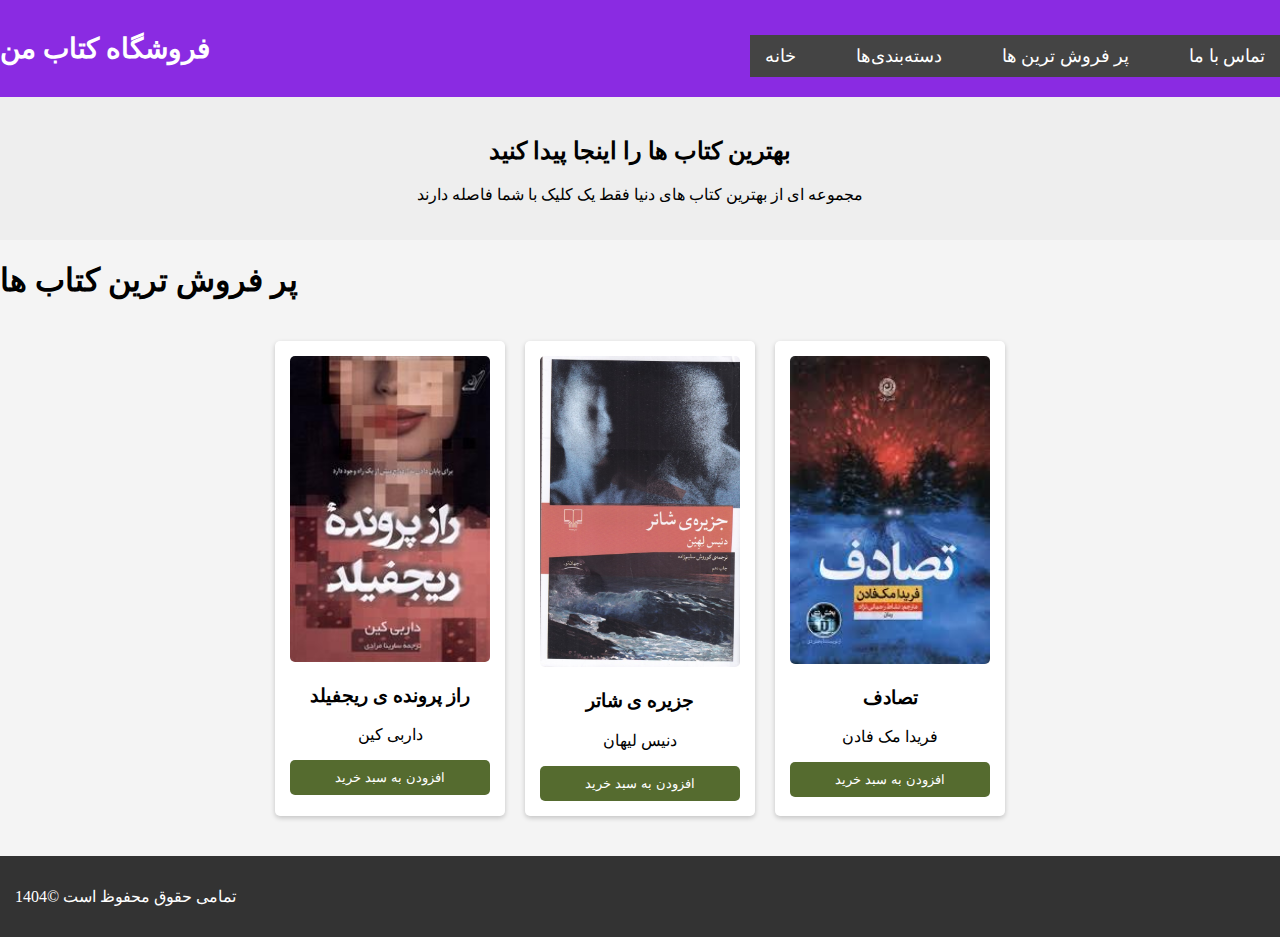
<file: sale.html>
<!doctype html>
<html>
<head>
<meta charset="utf-8">
<title >پر فروش ترین کتاب ها</title>
	<link rel="stylesheet" href="style.css">
</head>

<body>
	<header>
		<h1 class="site-title">فروشگاه کتاب من</h1>
		<nav>
			<ul>
				<li><a href="index.html">خانه</a></li>
				<li class="dropdown">
        <a href="#">دسته‌بندی‌ها</a>
        <ul class="dropdown-menu">
          <li><a href="jenayi.html">جنایی</a></li>
          <li><a href="moama.html">معمایی</a></li>

          <li><a href="ravan.html">روانشناسی</a></li>
        </ul>
      </li>
				<li><a href="sale.html">پر فروش ترین ها</a></li>
				<li><a href="contact.html">تماس با ما</a></li>
				</ul>
			</nav>
		</header>
	<section class="intro">
		<h2>بهترین کتاب ها را اینجا پیدا کنید</h2>
		<p>مجموعه ای از بهترین کتاب های دنیا فقط یک کلیک با شما فاصله دارند</p>
		</section>
	<main>
		<h1 class="site-title">پر فروش ترین کتاب ها</h1>
		<div class="books">
			<div class="book">
				<img src="images/06d637789c1f41b98e30ae0ccd5aa17e.jpg" alt="کتاب اول">
			<h3>راز پرونده ی ریجفیلد</h3>
			<p>داربی کین</p>
			<button>افزودن به سبد خرید</button>
			</div>
			<div class="book">
			<img src="images/697d83c0182e45beb3e67be3bd023fa0.jpg" alt="کتاب دوم">
			<h3>جزیره ی شاتر</h3>
			<p> دنیس لیهان </p>
			<button>افزودن به سبد خرید</button>
			</div>
			<div class="book">
			<img src="images/download (4).jpg" alt="کتاب سوم">
			<h3>تصادف</h3>
			<p> فریدا مک فادن  </p>
			<button>افزودن به سبد خرید</button>
			</div>
		</div>
	</main>
	<footer>
		<p>تمامی حقوق محفوظ است &copy;1404</p>
		</footer>
	</body>
	</html>
</file>
<file: style.css>
body {
  margin: 0;
  font-family: Tahoma;
  background: #f4f4f4;
}
main h2,main p{
	text-align: center;
}
header {
  background-color:blueviolet;
	color: white;
	padding: 20px 0;
	display: flex;
	text-align: center;
	justify-content: space-between;
	align-items: center;
}
header .site-title{
	margin: 0;
	font-size: 28px;
	font-weight: bold;
}
header h1{
	margin: 0;
	font-size: 24px;
}
nav ul {
  list-style: none;
  margin: 15px 0 0 0;
  padding: 0;
  display: flex;
  justify-content: center;
	gap:30px;
  background:#444;
}

nav ul li {
position: relative;
}

nav ul li a {
 color: white;
	text-decoration: none;
	padding: 10px 15px;
	font-size: 18px;
	display: block;
	transition: background 0.3s,color 0.3s;
}

nav ul li a:hover {
	text-decoration: underline;
  background: #ffffff;
	color: #4B3FF2;
}
nav ul li ul.dropdown-menu{
	display: none;
	position: absolute;
	top: 100%;
	right: 0;
	background-color: #4B3FF2;
	 list-style: none;
	margin: 0;
    padding: 10px 0;
	border-radius: 6px;
	min-width: 150px;
}
nav ul li ul.dropdown-menu li a{
	padding: 8px 15px;
	
}
nav ul li ul.dropdown-menu li a:hover{
	background: #ddd;
	color: black;
}
nav ul li ul.dropdown-menu:hover .dropdown-menu{
	display: block;
}
.dropdown-menu {
  display: none;
  position: absolute;
  top: 100%;
  right: 0;

  background: #333;
  list-style: none;
  padding: 0;
  margin: 0;
  min-width: 150px;
  border-radius: 5px;
}

.dropdown-menu li a {
  padding: 10px;
}

.dropdown:hover .dropdown-menu {
  display: block;
}
/* CSS Document */

.intro{
	padding: 20px;
	background-color: #eee;
	text-align: center;
}
.books{
	display: flex;
	justify-content: center;
	flex-wrap: wrap;
	gap:20px;
	padding: 20px;
}
.book{
	text-align: center;
	background-color: white;
	padding: 15px;
	border-radius: 5px;
	box-shadow: 0 2px 5px rgba(0,0,0,0.2);
	width: 200px;
}
.book img{
	width: 100%;
	border-radius: 5px;
}
.book button{
	background-color:darkolivegreen;
	color: white;
	border: none;
	padding: 10px;
	cursor: pointer;
	width: 100%;
	border-radius: 5px;
}
.book button:hover{
	background-color:darkseagreen;
}
footer{
	background-color: #333;
	color: white;
	padding: 15px;
	margin-top: 20px;
}
.contact-form{
	display: flex;
	flex-direction: column;
	gap:10px;
	max-width: 400px;
	margin: 20px auto;
}
.contact-form input,contact-form textarea{
	padding: 8px;
	border: 1px solid #ccc;
	border-radius: 4px;
}
.contact-form button{
	background: #444;
	color: white;
	padding: 10px;
	border: none;
	border-radius: 4px;
}
</file>
